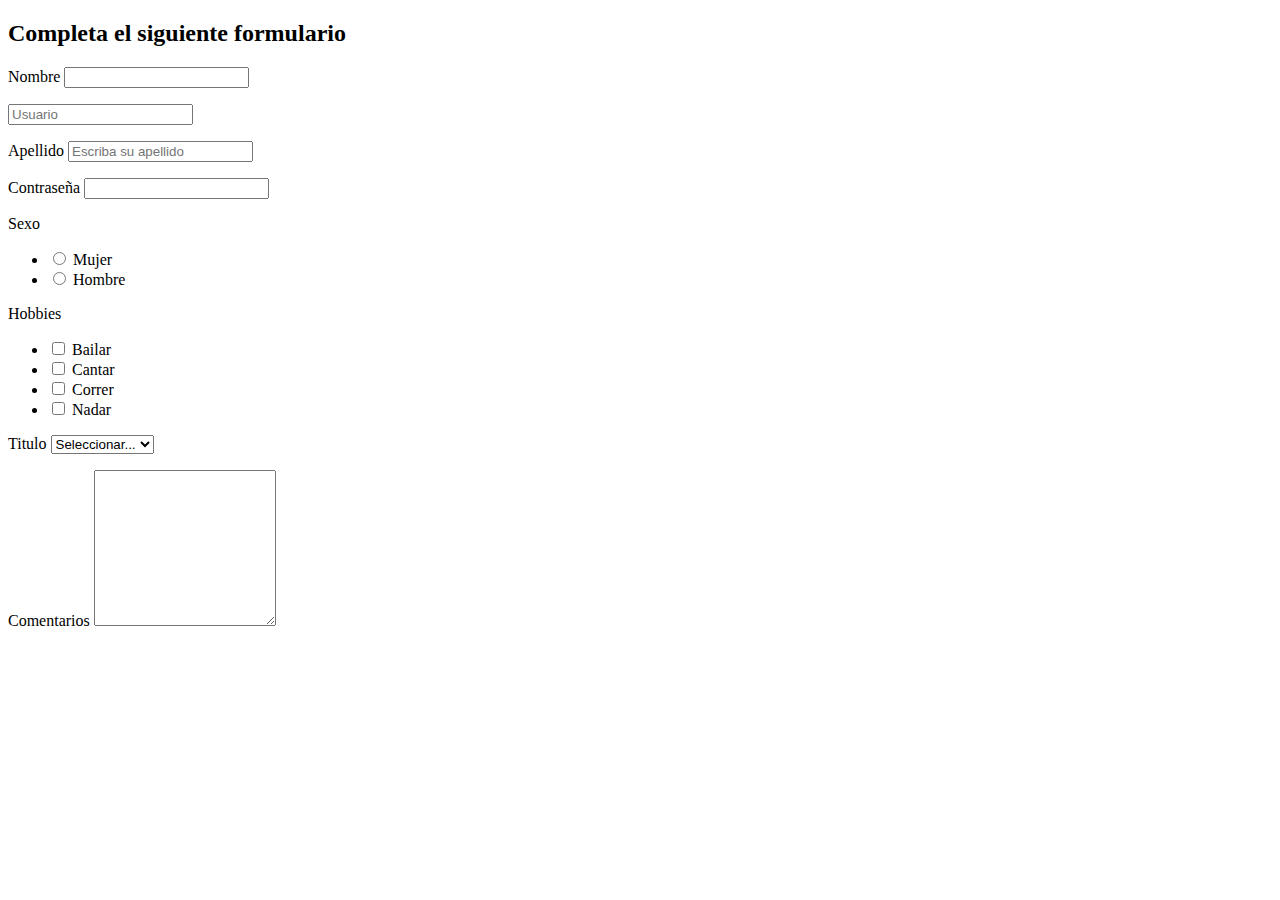
<file: formulario.html>
<!DOCTYPE html>
<html>
<head>
	<meta charset="utf-8">
	<meta http-equiv="X-UA-Compatible" content="IE=edge">
	<title>Etiquetas de Formulario</title>
	<link rel="stylesheet" href="">
</head>
<body>
	<h2>Completa el siguiente formulario</h2>
	<form action="" method="" accept-charset="utf-8">
		<p>
			<label for="nom">Nombre</label>
			<input type="text" name="" id="nom" /> 
		</p>
		<p>
			<input type="text" name="" placeholder="Usuario" />
		</p>
		<p>
			<label for="">Apellido</label>
			<input type="text" name="" placeholder="Escriba su apellido" />
		</p>
		<p>
			<label for="">Contraseña</label>
			<input type="password" name="" />			
		</p>
		<p>
			<label>Sexo</label>
			<ul>
				<li>
					<input type="radio" name="sexo" value="mujer"/>
					<label for="">Mujer</label>
				</li>
				<li>
					<input type="radio" name="sexo" value="hombre"/>
					<label for="">Hombre</label>
				</li>
			</ul>
		</p>

		<p>
			<label for="">Hobbies</label>
			<ul>
				<li>
					<input type="checkbox" name="hobbies []" value="bailar">
					<label for="">Bailar</label>
				</li>
				<li>
					<input type="checkbox" name="hobbies []" value="cantar">
					<label for="">Cantar</label>
				</li>
				<li>
					<input type="checkbox" name="hobbies []" value="correr">
					<label for="">Correr</label>
				</li>
				<li>
					<input type="checkbox" name="hobbies []" value="Nadar">
					<label for="">Nadar</label>
				</li>
			</ul>
		</p>
		<p>
			<label for="">Titulo</label>
			<select name="">
				<option value="por_defecto">Seleccionar...</option>
				<option value="primario">Primario</option>
				<option value="secundario">Secundario</option>
				<option value="terciario">Terceario</option>
				<option value="Universitario">Universitario</option>				
			</select>
		</p>

		<p>
			<label>Comentarios</label>
			<textarea name="" rows="10"></textarea>
		</p>
		
	</form>
	
</body>
</html>
</file>
